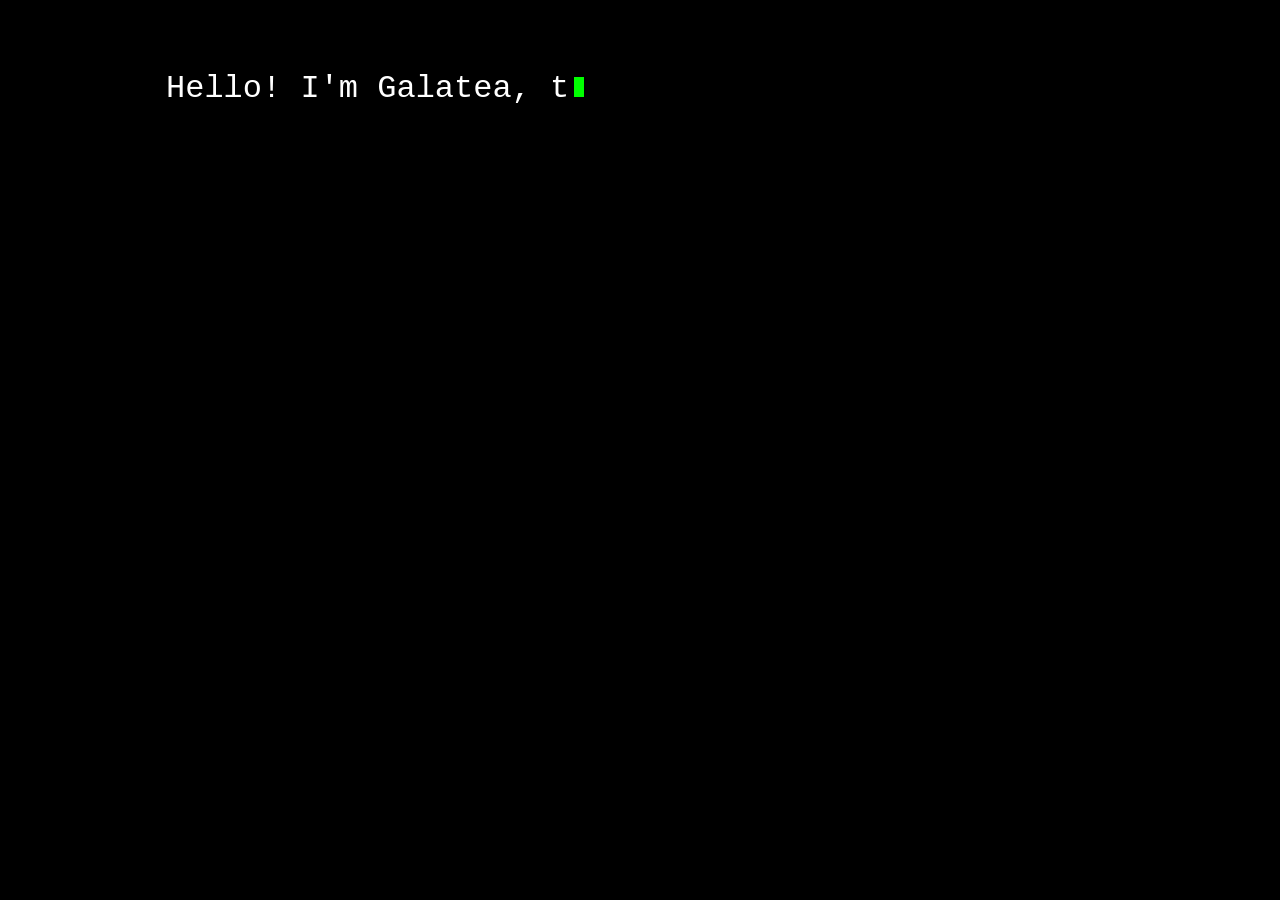
<file: index.html>
<!-- index.html -->
<!DOCTYPE html>
<html lang="en">
  <head>
    <meta charset="UTF-8" />
    <title>Galatea.</title>
    <link rel="stylesheet" href="style.css" />
  </head>
  <body>
    <div id="game-container">
      <div id="story"></div>
      <div id="choices"></div>
    </div>
    <script src="script.js"></script>
  </body>
</html>
</file>
<file: style.css>
/* style.css */
body {
  font-family: "Courier New", Courier, monospace;
  font-size: xx-large;
  background-color: #000000;
  color: #ffffff;
}

#game-container {
  width: 75%;
  margin: 20px auto;
  padding: 20px;
  background-color: #000000;
}

#story {
  margin-top: 30px;
  color: #ffffff;
  white-space: pre-wrap;
  min-height: 100px;
}

#choices {
  margin-top: 200px;
}

#choices button {
  display: block;
  margin: 10px 0;
  background-color: transparent;
  border: 1px solid #00ff00;
  color: #ffffff;
  padding: 10px;
  font-size: 16px;
  cursor: pointer;
}

#choices button:hover {
  background-color: #00ff00;
  color: #000000;
}

#story::after {
  content: "";
  display: inline-block;
  width: 10px;
  height: 20px;
  background-color: #00ff00;
  margin-left: 5px;
  animation: blink 1s step-start 0s infinite;
}

@keyframes flashScreen {
  0% {
    background-color: #000000;
  }
  20% {
    background-color: #f92525;
  }
  100% {
    background-color: #f92525;
  }
}

.flash {
  animation: flashScreen 3s;
}

@keyframes blink {
  50% {
    background-color: transparent;
  }
}

.no-cursor::after {
  display: none;
}
</file>
